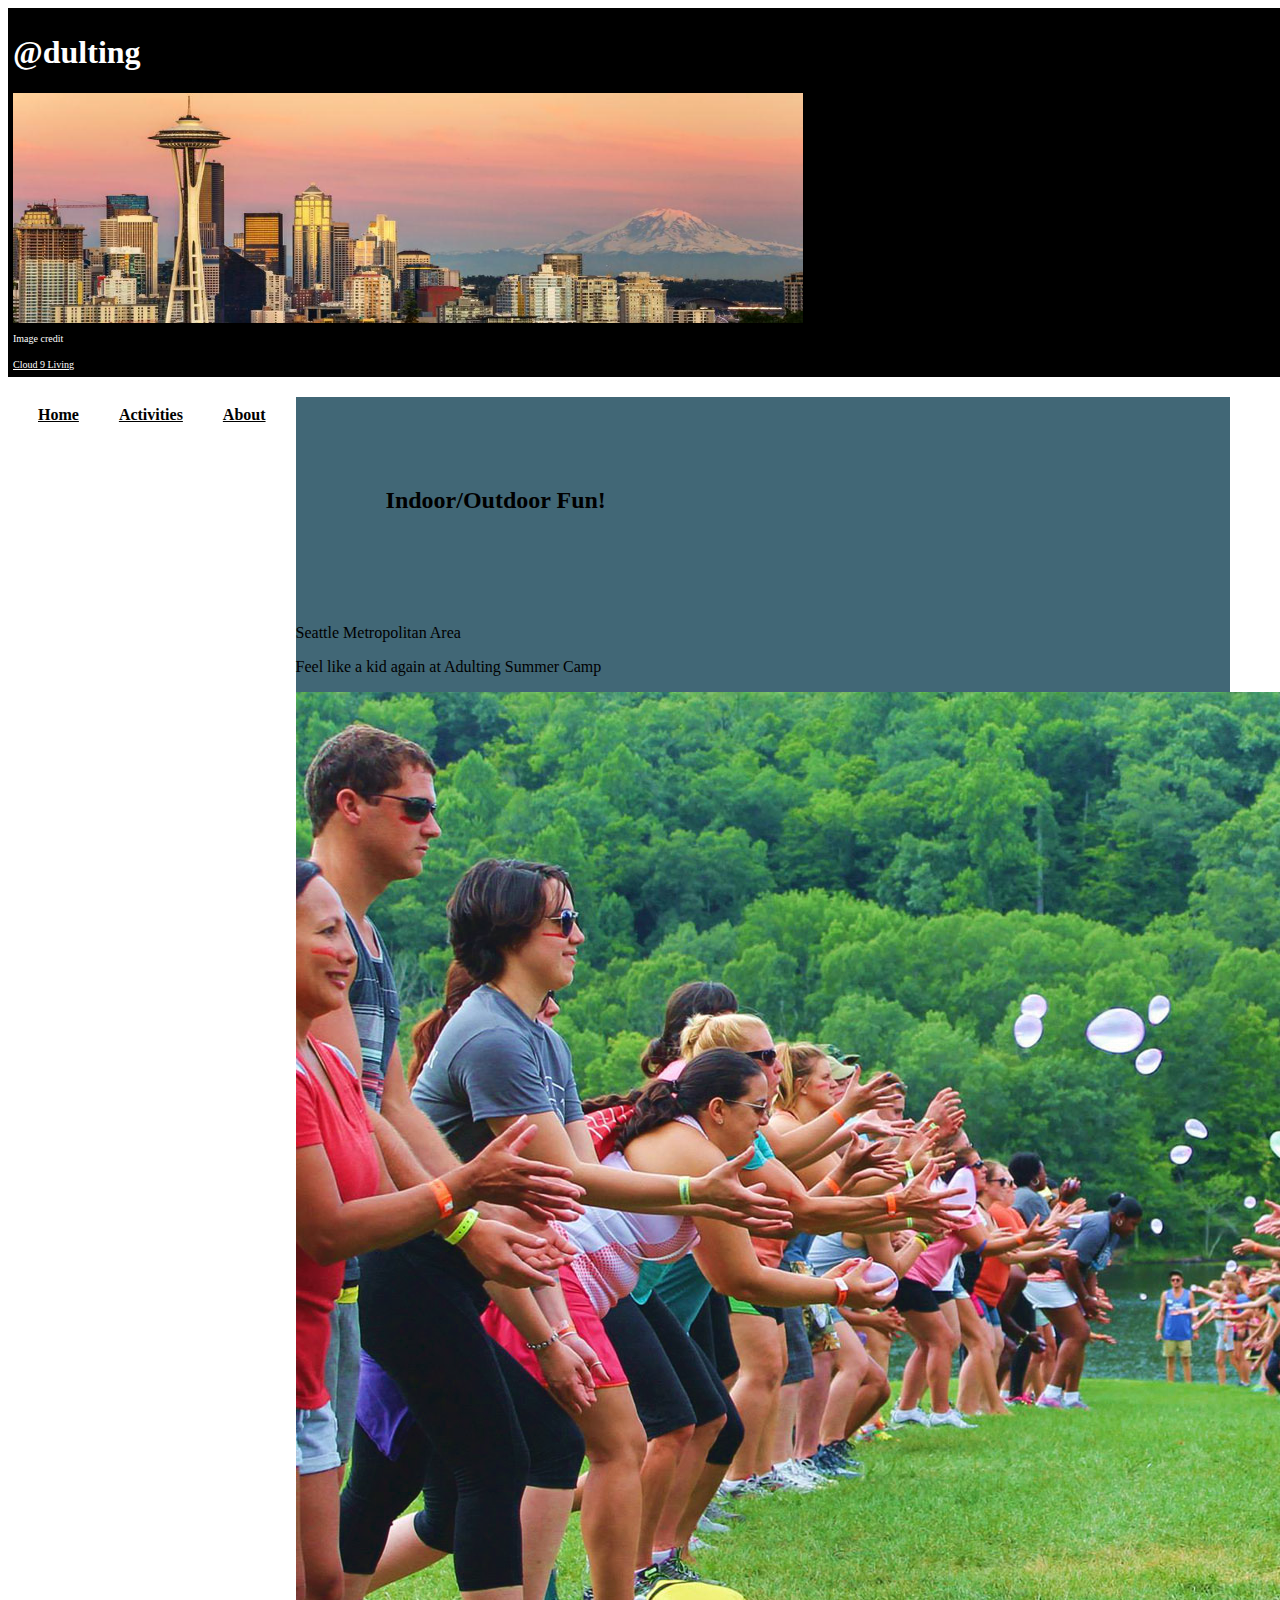
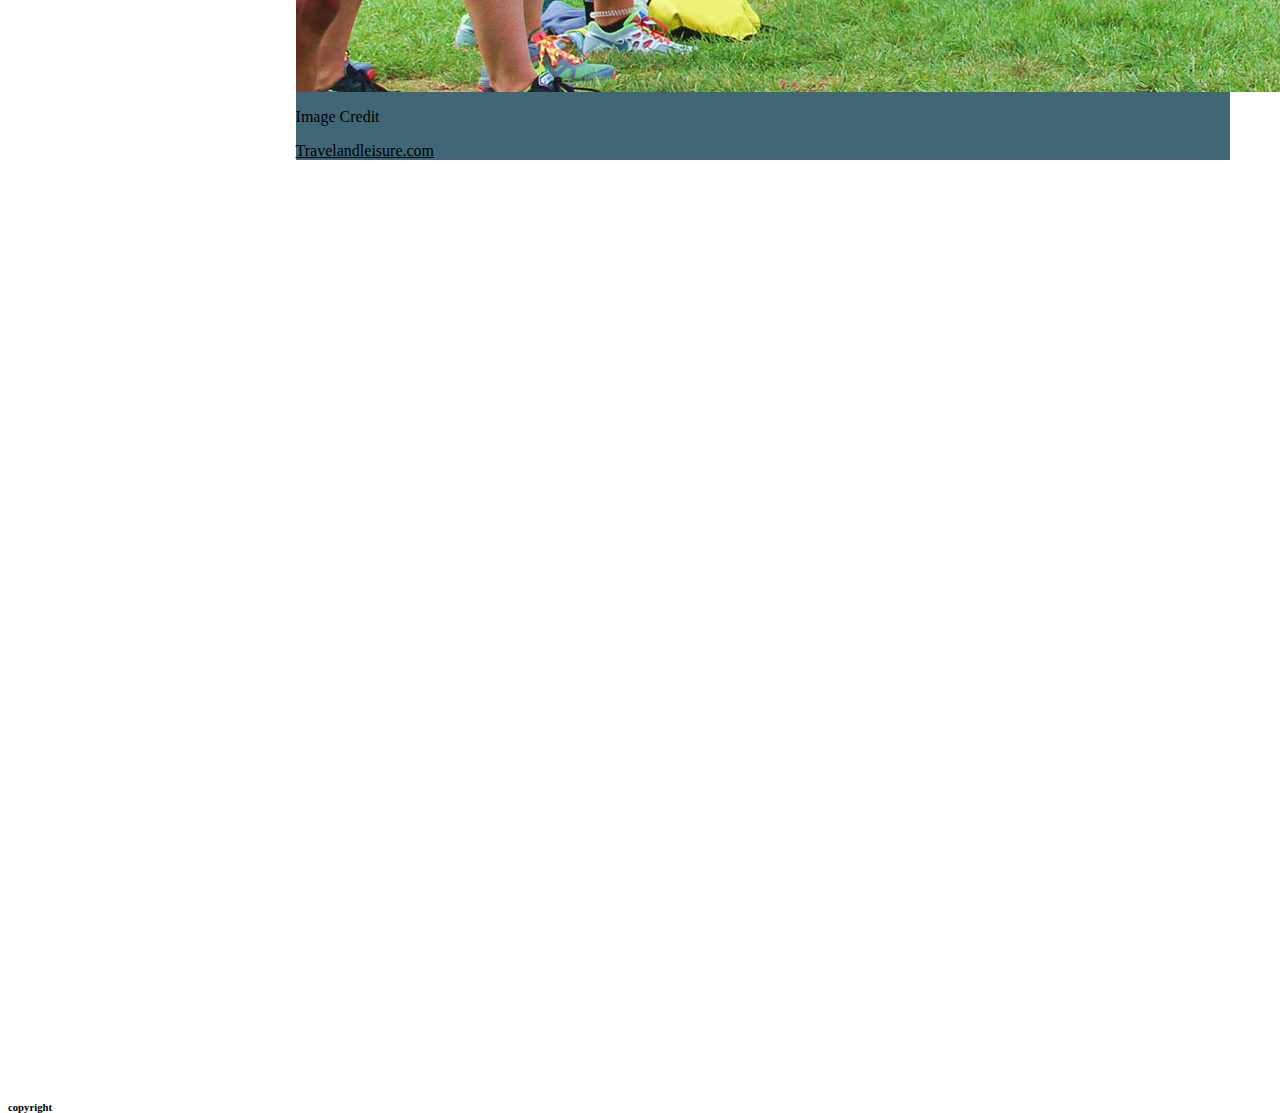
<file: index.html>
<html>
  <head>
    <link rel="stylesheet" href="index.css" type="text/css">
    <title>@dulting</title>
  </head>
  <body>
    <header>
      <h1>@dulting</h1>
      <img src="seattleskyline.jpg">
      <p>Image credit</p>
        <a href="http://www.cloud9living.com/seattle/birthday-gift-ideas">Cloud 9 Living</a>`
    </header>
    <nav>
      <ul>
        <li>
          <a href="index.html">Home</a>
        </li>
        <li>
          <a href="activities.html">Activities</a>
        </li>
        <li>
          <a href="InfoPage.html">About</a>
        </li>
      </ul>
    </nav>
    <section>
      <article class="section1">
        <h2>Indoor/Outdoor Fun!</h2>
        <p>Seattle Metropolitan Area
        </p>
        <p>Feel like a kid again at Adulting Summer Camp
        </p>
        <p>
          <img src="adultcamp.jpg">
        <p>Image Credit</p>
          <a href="http://www.travelandleisure.com/articles/adult-summer-camp">Travelandleisure.com</a>
        </p>
      </article>
    </section>
    <aside>
    </aside>
    <footer>
      <h6>copyright</h6>
    </footer>
  </body>
</html>
</file>
<file: index.css>
html {
      height: 100%;
      width: 100%;
      overflow-y: scroll;
    }
    header h1 {color: white;}
    body {
       width: 100%;
       height: 100%;
    }

    header {
        width: 100%;
        background-color: black ;
        padding: 5px;
        font-size: ;
        display: block;
         }
         header img {width: 790px;
         height: 230px;
    }

      header p {
        font-size: 10px;
        color: white; }
      header a {font-size: 10px;
        color: white;
    }

      li {
        padding: 2px;
      }

    nav {
        background color: grey;
        float: left;
        justify-content: center;
    }
    nav ul {
        padding:10px;
        float: left;
        border-bottom: 10px;
        list-style-type: none;
        font-weight: bold;

    }
    nav li {
        float: left;
    }
    nav li a {
        display: list-item;;
        height: px;
        padding: 1px 18px 8px 18px;
        vertical-align: middle;
    }

    a {
        color: black;
    }
    section {
        width: 73%;
        display: inline-block;
        float: left;
    }
    .section1 {
        background-color: #416776;

    }
    img src {<div style="text-align: left"><img src="/support/image/your-image.png" width="100" /></div>}

    article h2 {
        padding: 90px;
        color: black;
    }

    article p {}
    aside {
        width: 17%;
        display: inline-block;
        background-color:;
        padding:;
        min-height: 100%;
    }
    aside ul {
        list-style-type: none;
    }
    footer {
        width: 790px;
        background-color:;
        color:;
        clear: both;
        display: block;
    }
</file>
